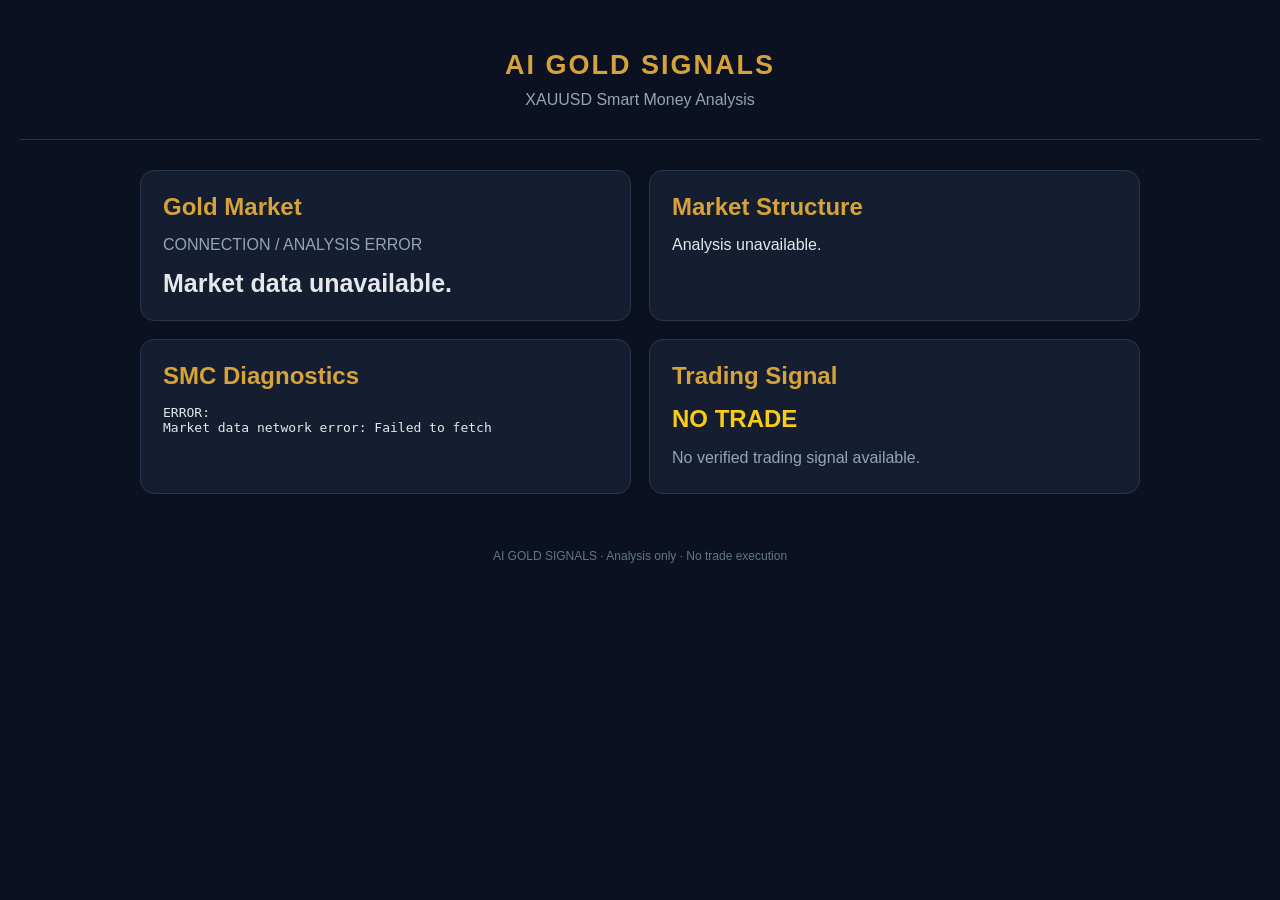
<file: index.html>
<!DOCTYPE html>
<html lang="en">
<head>
  <meta charset="UTF-8">
  <meta name="viewport" content="width=device-width, initial-scale=1.0">
  <meta name="theme-color" content="#0b1120">
  <meta http-equiv="Cache-Control" content="no-cache, no-store, must-revalidate">
  <title>AI GOLD SIGNALS</title>

  <link rel="stylesheet" href="frontend/style.css?v=3">
</head>

<body>

  <header class="header">
    <h1>AI GOLD SIGNALS</h1>
    <p>XAUUSD Smart Money Analysis</p>
  </header>

  <main class="dashboard">

    <section class="card">
      <h2>Gold Market</h2>
      <p class="muted" id="connection-status">
        Initializing connection...
      </p>
      <div id="gold-price">Waiting for market data...</div>
    </section>

    <section class="card">
      <h2>Market Structure</h2>
      <p id="market-structure">
        Waiting for analysis...
      </p>
    </section>

    <section class="card">
      <h2>SMC Diagnostics</h2>
      <pre id="smc-diagnostics">Initializing SMC diagnostics...</pre>
    </section>

    <section class="card">
      <h2>Trading Signal</h2>
      <div id="signal">NO TRADE</div>
      <p id="signal-details">
        Diagnostic mode only. No verified trading signal.
      </p>
    </section>

  </main>

  <footer>
    <p>AI GOLD SIGNALS · Analysis only · No trade execution</p>
  </footer>

  <!-- Market Data -->
  <script src="engine/market-data.js?v=3"></script>

  <!-- SMC Analysis Engines -->
  <script src="engine/structure.js?v=3"></script>
  <script src="engine/liquidity.js?v=3"></script>
  <script src="engine/order-blocks.js?v=3"></script>
  <script src="engine/fvg.js?v=3"></script>
  <script src="engine/support-resistance.js?v=3"></script>

  <!-- Strategy and Risk -->
  <script src="engine/strategy.js?v=3"></script>
  <script src="engine/risk-manager.js?v=3"></script>

  <!-- Central Analysis Engine -->
  <script src="engine/analysis-engine.js?v=3"></script>

  <!-- Frontend -->
  <script src="frontend/app.js?v=3"></script>

</body>
</html>
</file>
<file: frontend/style.css>
* {
  margin: 0;
  padding: 0;
  box-sizing: border-box;
}

body {
  background: #0b1120;
  color: #e5e7eb;
  font-family: Arial, sans-serif;
  padding: 20px;
}

.header {
  text-align: center;
  padding: 30px 10px;
  border-bottom: 1px solid #263247;
}

.header h1 {
  color: #d6a23a;
  font-size: 27px;
  letter-spacing: 2px;
}

.header p {
  color: #94a3b8;
  margin-top: 10px;
}

.dashboard {
  display: grid;
  grid-template-columns: 1fr;
  gap: 18px;
  max-width: 1000px;
  margin: 30px auto;
}

.card {
  background: #141e30;
  border: 1px solid #29364d;
  border-radius: 14px;
  padding: 22px;
}

.card h2 {
  color: #d6a23a;
  margin-bottom: 15px;
}

.muted {
  color: #94a3b8;
}

#gold-price {
  font-size: 25px;
  margin-top: 15px;
  font-weight: bold;
}

#signal {
  font-size: 24px;
  font-weight: bold;
  color: #facc15;
  margin: 12px 0;
}

#signal-details {
  color: #94a3b8;
  line-height: 1.6;
}

footer {
  text-align: center;
  color: #64748b;
  font-size: 12px;
  padding: 25px 5px;
}

@media (min-width: 700px) {
  .dashboard {
    grid-template-columns: repeat(2, 1fr);
  }
}
</file>
